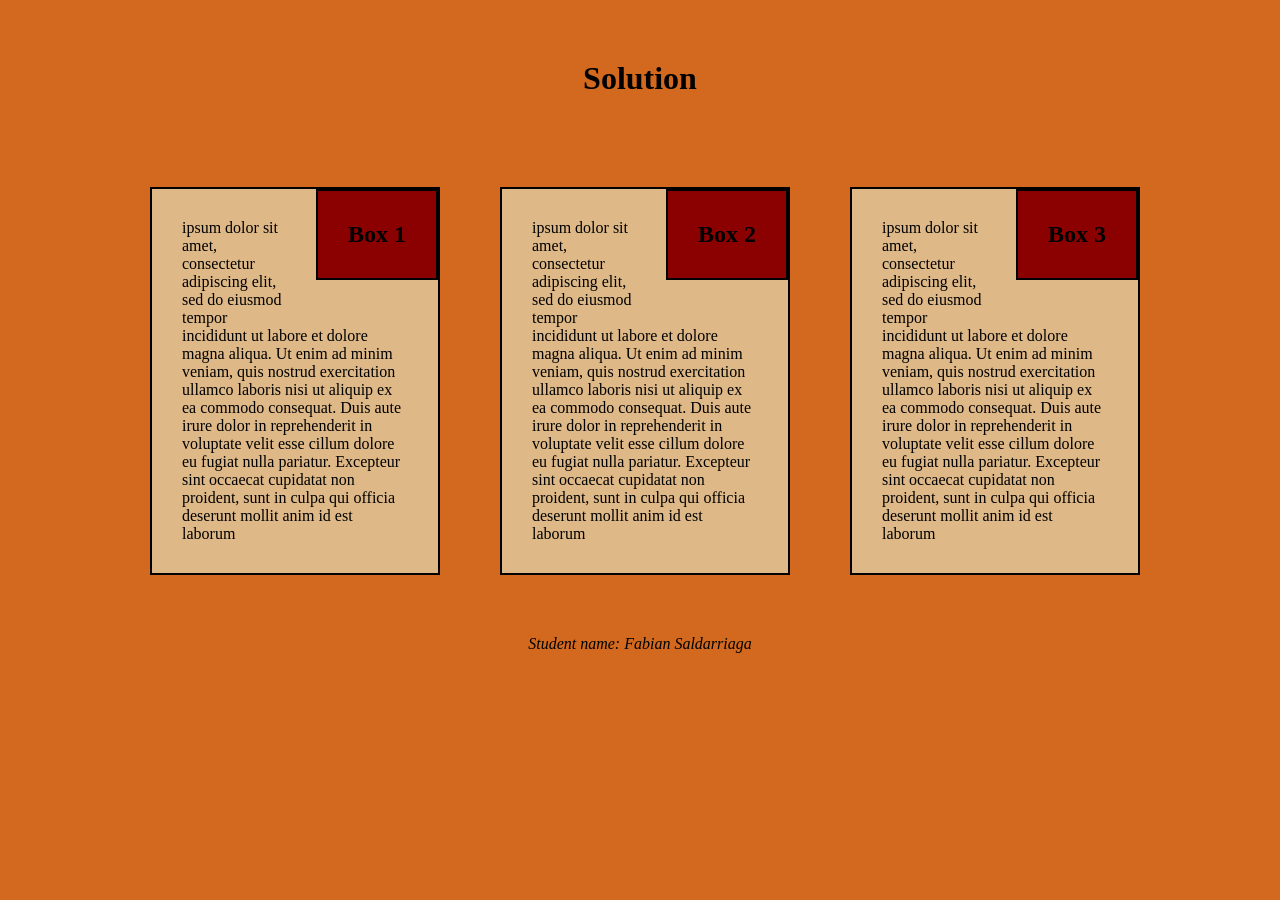
<file: HTML, CSS, JavaScript/module2_solution/index.html>
<!DOCTYPE html>
<html lang="en">
    <!--This work was done by Fabian Saldarriaga as part of the development
    of the HTML, CSS and JavaScript course for developers.-->
<head>
    <meta charset="UTF-8"> 
    <meta name="viewport" content="width=device-width, initial-scale=1">
    <title>Module 2</title>
    <link rel="Stylesheet" href="Stylesheet.css">
    <h1>Solution</h1>
</head>
<body>
<div class="row">    
    <div class="col-lg-1 col-md-1">
    <div id="box1">
        <div class="subtitles">
            <h2 > Box 1</h2>
        </div>
        <div id="content1"> 
        <p> ipsum dolor sit amet, consectetur adipiscing elit, sed do eiusmod tempor 
        incididunt ut labore et dolore magna aliqua. Ut enim ad minim veniam, quis nostrud 
        exercitation ullamco laboris nisi ut aliquip ex ea commodo consequat. Duis aute irure 
        dolor in reprehenderit in voluptate velit esse cillum dolore eu fugiat nulla pariatur. 
        Excepteur sint occaecat cupidatat non proident, sunt in culpa qui officia deserunt 
        mollit anim id est laborum
        </p>
        </div>
    </div>
    </div>
</div>
<div class="row">
    <div class="col-lg-2 col-md-2"> 
    <div id="box2"> 
        <div class="subtitles">
            <h2> Box 2</h2>
        </div>
        
        <div id="content2"> 
        <p> ipsum dolor sit amet, consectetur adipiscing elit, sed do eiusmod tempor 
                incididunt ut labore et dolore magna aliqua. Ut enim ad minim veniam, quis nostrud 
                exercitation ullamco laboris nisi ut aliquip ex ea commodo consequat. Duis aute irure 
                dolor in reprehenderit in voluptate velit esse cillum dolore eu fugiat nulla pariatur. 
                Excepteur sint occaecat cupidatat non proident, sunt in culpa qui officia deserunt 
                mollit anim id est laborum
        </p>
        </div>
    </div>
    </div>
</div>
<div class="row">    
    <div class="col-lg-3 col-md-3">
    <div id="box3" > 
        <div class="subtitles">
            <h2> Box 3</h2>
        </div>
        <div id="content3">  
        <p> ipsum dolor sit amet, consectetur adipiscing elit, sed do eiusmod tempor 
            incididunt ut labore et dolore magna aliqua. Ut enim ad minim veniam, quis nostrud 
            exercitation ullamco laboris nisi ut aliquip ex ea commodo consequat. Duis aute irure 
            dolor in reprehenderit in voluptate velit esse cillum dolore eu fugiat nulla pariatur. 
            Excepteur sint occaecat cupidatat non proident, sunt in culpa qui officia deserunt 
            mollit anim id est laborum
        </p>
        </div>
    </div>
    </div>
</div>          
</body>
<footer>
    <p style="font-style: italic;"">Student name: Fabian Saldarriaga</p>
</footer>
</html>
</file>
<file: HTML, CSS, JavaScript/module2_solution/Stylesheet.css>
/********** Base styles **********/
*{ 
    box-sizing: border-box;
    margin: 30px;
    padding: 0;
    font-family: Cambria, Cochin, Georgia, Times, 'Times New Roman', serif;
} 

h1 { 
    text-align: center;
}

head {
    margin-top: 50px;
}

p {
    width: fit-content;
    height: fit-content; 
    margin-left: auto;
    margin-right: auto;
}
body {
    background-color: #d2691e;

}
#box1 {
    background-color: #deb887;
    width: fit-content;
    height: fit-content;
    float: left;
    border: 2px solid black;
    position: relative;

}

#content { 
    text-align: justify;
    position: relative;
}

#box2 {
    background-color: #deb887;
    width: auto;
    height: fit-content;
    float: left; 
    border: 2px solid black;
    position: relative;
}

#box3 {
    background-color: #deb887;
    width: auto;
    height: fit-content;
    float: left;
    border: 2px solid black;
    position: relative;
} 

.subtitles {
    background-color:  #8b0000 ;
    border: 2px solid black;
    float:  right;
    clear: both;
    width: fit-content;
    height: fit-content; 
    margin-top: 0%;
    margin-right: 0%;

} 
/* Simple Responsive Framework. */
.row {
    width: 100%; 
}   
  /********** Large devices only **********/
    @media (min-width: 992px) {
    .col-lg-1, .col-lg-2, .col-lg-3,  {
        float: left:      }
    #box1 {
        width: 100%; 
    }
    #box2 { 
        width: 100%; 
    }
    #box3 {
        width: 100%; 
    }   

    .col-lg-1 {
        width: 25%;
        float: left;
    }
    .col-lg-2 {
        width: 25%;
        float: left;
    }
    .col-lg-3 {
        width: 25%;
        float: left;
    } 
    }
  /********** Medium devices only **********/
    @media (min-width: 767px) and (max-width: 991px) {
    #box1 {
        width: 100%; 
    }
    #box2 {
        width: 100%; 
    }
    #box3 {
        width: 100%; 
    } 
    }
    @media (min-width: 767px) and (max-width: 991px) {
    .col-md-1, .col-md-2, .col-md-3 { 
    
    float: left; 
    width: auto; 
    }
    .col-md-1 {
        width: 40%;
    }
    .col-md-2 {
        width: 40%;
    }
    .col-md-3 {
        width: 87%;
    } 
    }
</file>
